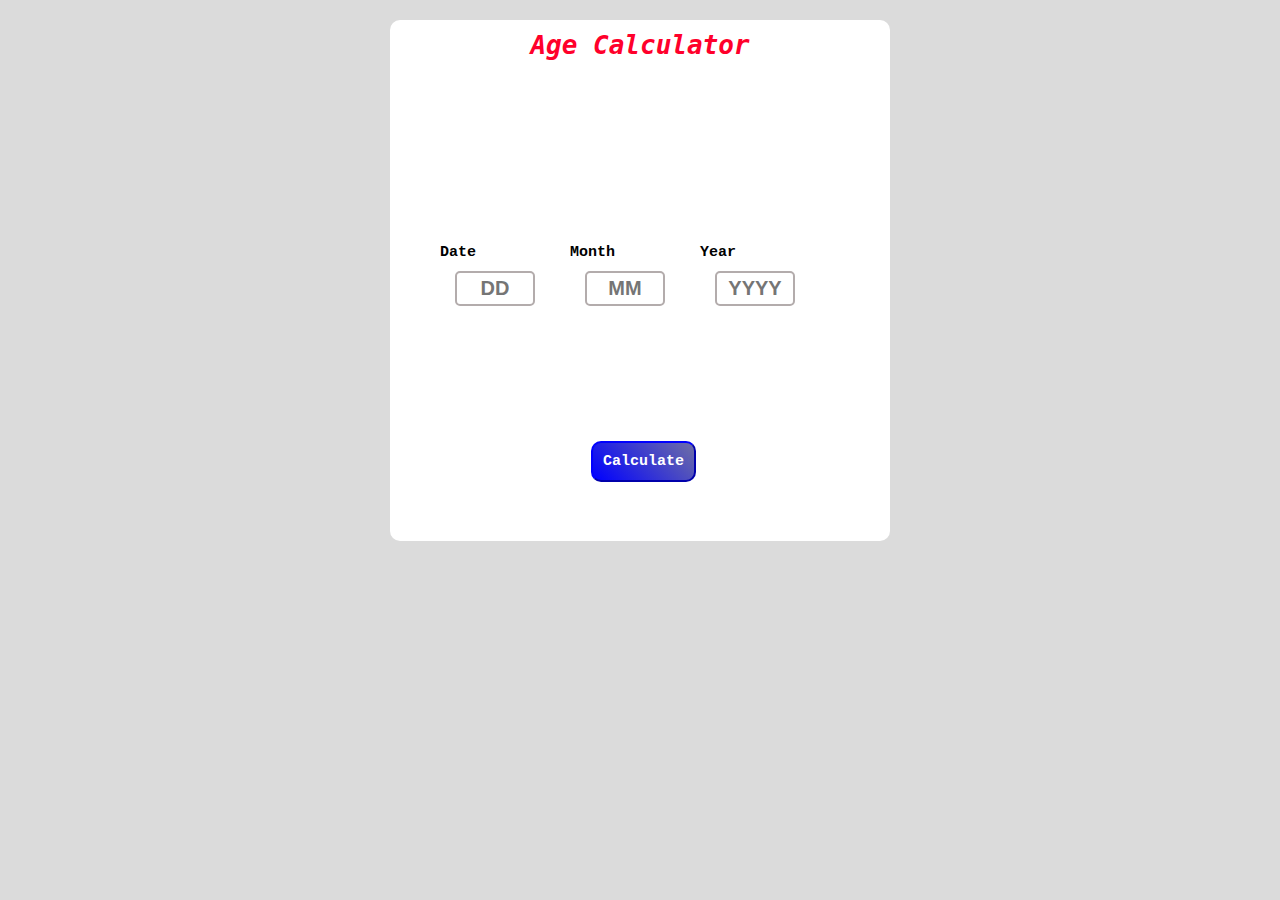
<file: age calculator/index.htm>
<!DOCTYPE html>
<html lang="en">
<head>
    <meta charset="UTF-8">
    <meta    name="viewport" content="width=device-width, initial-scale=1.0">
    <title>Age Calculator</title>
    <link rel="stylesheet" href="style.css">
    <script src="script.js"></script>
</head>
<body>
    <div class="whole-container">
      <h1>Age Calculator</h1>
        <div class="inputs">
     <section>
      <h2>Date</h2>
        <input type="tel" maxlength="2" autocomplete="off" maxlength="2" id="date" placeholder="DD"></input>
     </section>
  <section>
    <h2>Month</h2>
    <input type="tel" maxlength="2" autocomplete="off" id="month" placeholder="MM"></input>
  </section>
          <section>
            <h2>Year</h2>
            <input type="tel" autocomplete="off" maxlength="4" id="year" placeholder="YYYY"></input>
          </section>
        
        </div>
        <button onclick="agecalculate()">Calculate</button>
        <div id="results">
        <h1><span id="span1">--</span>Years <span>(or)</span></h1>
        <h1><span id="span2">--</span>Months <span>(or)</span></h1>
        <h1><span id="span3">--</span>Days <span>(or)</span></h1>
        <h1><span id="span4">--</span>Hours <span>(or)</span></h1>
        <h1><span id="span5">--</span>Minutes <span>(or)</span></h1>
        <h1><span id="span6">--</span>Seconds<span>(or)</span></h1>
      </div>

      <!-- <img src="download (1).png" width="40px" alt=""> -->
<p id="result"></p>
    
      </div>
      
    
  
<!-- 
<body>

    <div class="container">
        <h2>Age Calculator</h2>
        <label for="birthdate">Enter Your Birthdate:</label>
        <input type="date" id="birthdate">
        <button onclick="calculateAge()">Calculate Age</button>
        <p id="result"></p>
    </div>

    <script src="script.js"></script> Link to JavaScript -->



</body>
</html>
</file>
<file: age calculator/style.css>
*{
   
    margin: 0%;
    padding: 0%;
    box-sizing: border-box;
}
h1{
    font-family: monospace;
    font-style: oblique;
    text-align: center;
    position: relative;
    top: 10px;
    color: rgb(255, 0, 43);
    font-weight: bolder;
}
body{
background-color:hsl(0, 0%, 86%);
  
}
.whole-container{
background-color: white;
    position: relative;
    width: 500px;
    height:min-content;
    border-radius: 10px;

 
}
#results{
    margin-left: 5%;
    display: none;
    position: relative;
    bottom: 45px;
    
}
span{
    color: black;
    margin-right: 10px;
    
}
#results h1{
    margin-top: 15px;
    color: blueviolet;
    font-family: monospace;
    font-style: oblique;
    font-size: 30px;
    font-weight: bolder;
   
}

.inputs{
    display: flex;
    justify-content: center;
    align-items: center;
    height: 50vh;
  
}
.inputs h2{
    font-family: 'Courier New', Courier, monospace;
    font-size: 15px;
    position: relative;
    right: 15px;
}

.inputs input{
    border: 2px solid rgb(179, 172, 172);
    border-radius: 15px;
    font-size: 20px;
    font-weight: bolder;
    text-align: center;
    width: 80px;
    outline: none;
    height: 35px;
    border-radius: 5px;
    margin-right: 50px;
    margin-top: 10px;

}
img{
    position: relative;
    top:-240px;
    left: 350px;
}
#result{
    text-align: center;
    font-size: 29px;
    color: red;
    font-weight: bold;
    font-family: 'Gill Sans', 'Gill Sans MT', Calibri, 'Trebuchet MS', sans-serif;
    font-style: oblique;
}
button{
    position: relative;
    font-size: 15px;
    font-weight: bold;
    padding: 10px;
    border-radius: 10px;
    color: white;
    font-family: 'Courier New', Courier, monospace;
   background: linear-gradient(45deg,hsl(240, 100%, 50%),hsl(240, 23%, 54%));
   bottom: 59px;
   left: 201px; 
   cursor: pointer;
   border-color: #0000ff;

}
button:hover{
    background: linear-gradient(45deg,hsl(240, 100%, 65%),hsl(240, 23%, 60%));
}
button:active{
    background: linear-gradient(45deg,hsl(240, 100%, 79%),hsl(240, 23%, 70%));
}
@media screen and (min-width:500px){
    .whole-container{
        margin: auto;
        margin-top: 20px;
    }
    .inputs{
        margin-left:20px
    }
}
/* body {
    font-family: Arial, sans-serif;
    text-align: center;
    background-color: #f4f4f4;
    margin: 0;
    padding: 20px;
}

.container {
    background: white;
    padding: 20px;
    border-radius: 10px;
    box-shadow: 0 0 10px rgba(0, 0, 0, 0.1);
    max-width: 400px;
    margin: auto;
}

input {
    padding: 10px;
    margin: 10px 0;
    width: 100%;
    border: 1px solid #ccc;
    border-radius: 5px;
}

button {
    background: #007BFF;
    color: white;
    border: none;
    padding: 10px;
    cursor: pointer;
    border-radius: 5px;
}

button:hover {
    background: #0056b3;
}

p {
    font-size: 18px;
    font-weight: bold;
    margin-top: 10px;
} */
</file>
